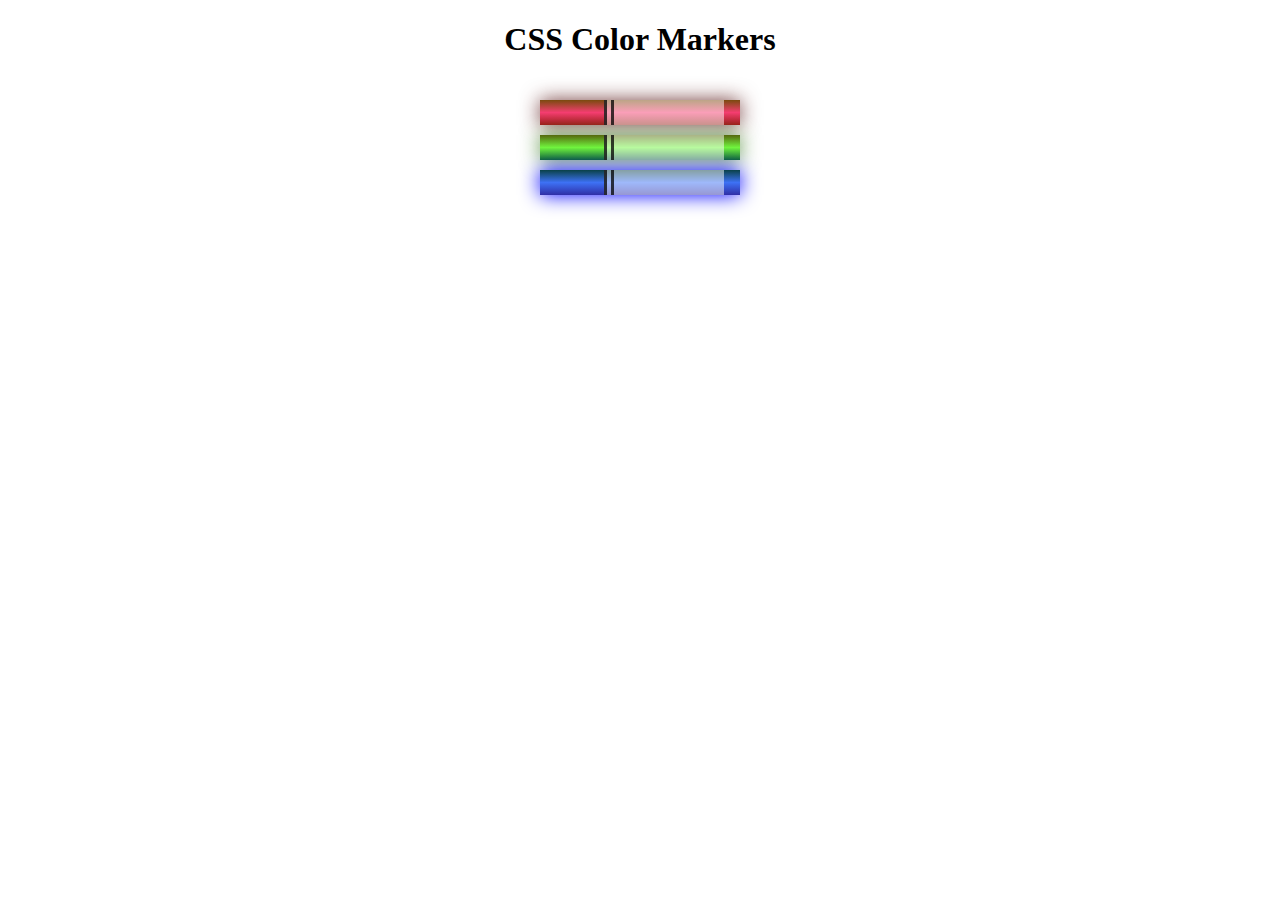
<file: Desktop/Projects/CSS Color Markers/index.html>
<!DOCTYPE html>
<html lang="en">
  <head>
    <meta charset="utf-8">
    <meta name="viewport" content="width=device-width, initial-scale=1.0">
    <title>Colored Markers</title>
    <link rel="stylesheet" href="styles.css">
  </head>
  <body>
    <h1>CSS Color Markers</h1>
    <div class="container">
      <div class="marker red">
        <div class="cap"></div>
        <div class="sleeve"></div>
      </div>
      <div class="marker green">
        <div class="cap"></div>
        <div class="sleeve"></div>
      </div>
      <div class="marker blue">
        <div class="cap"></div>
        <div class="sleeve"></div>
      </div>
    </div>
  </body>
</html>
</file>
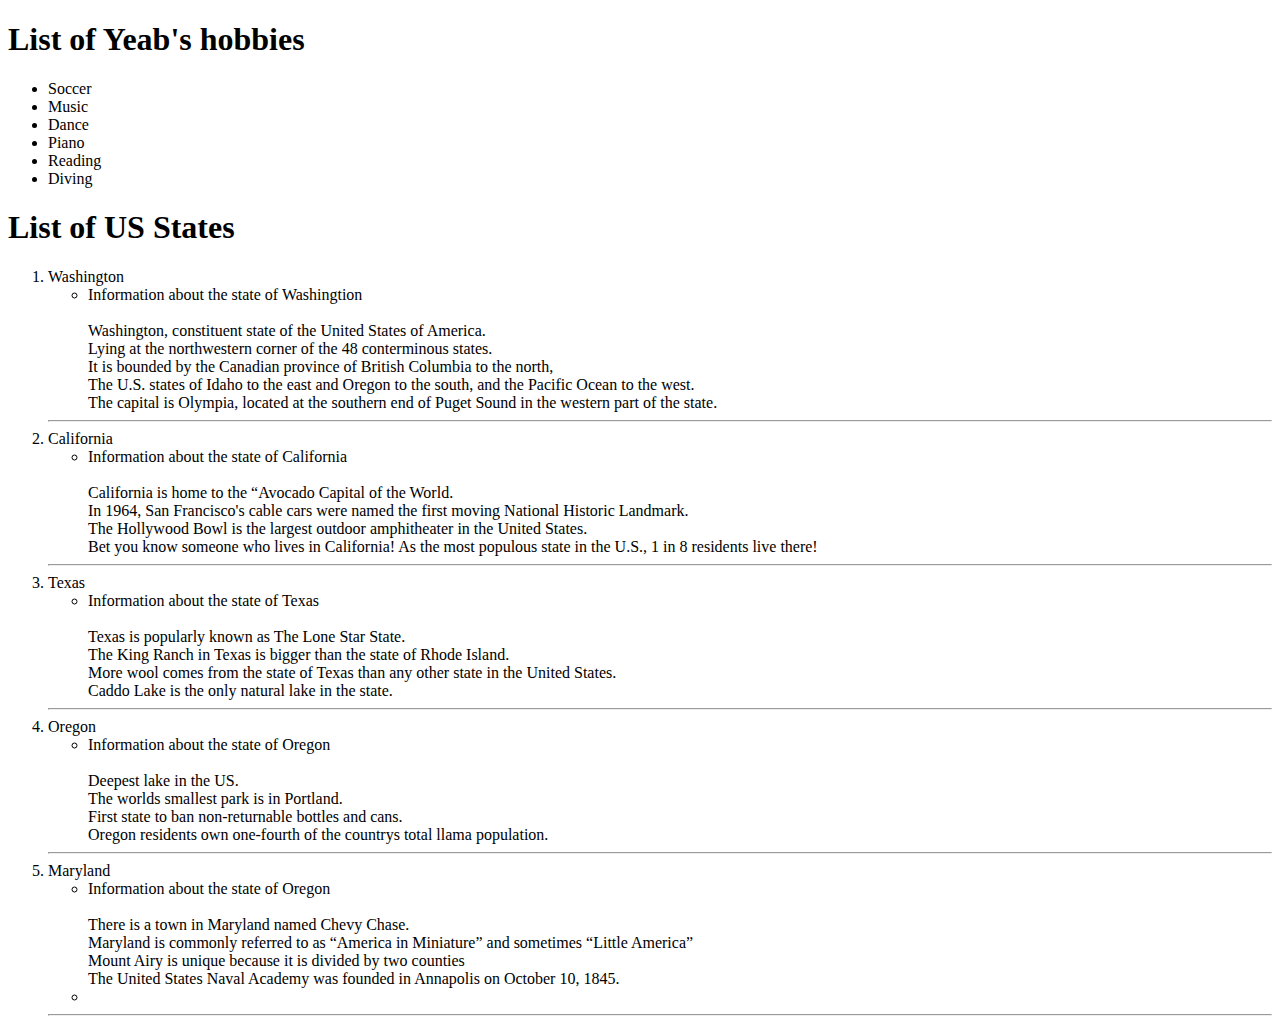
<file: Desktop/IT116QTest/listAnchor1.html>
<!DOCTYPE html>
<html lang="en">
<head>
    <meta charset="UTF-8">
    <meta http-equiv="X-UA-Compatible" content="IE=edge">
    <meta name="viewport" content="width=device-width, initial-scale=1.0">
    <title>ListYeab</title>
</head>
    <body>
        <section>
<!-- This is the largest header as it is in h1 -->
<!-- The h1 represents each section's heading -->
<!-- ul is crucial to list out unordered list -->
<!-- li is quite crucial as gives lists of items -->
<!-- The section element is very important when it comes to code readabilty -->
<!-- br is helpful to provide code breaks -->
<!-- hr is another essential element useful creating a paragraph-level thematic break -->
            <h1> List of Yeab's hobbies</h1>
                <ul>
                    <li> Soccer </li>        
                    <li> Music </li>
                    <li> Dance </li>
                    <li> Piano </li>
                    <li> Reading </li>
                    <li> Diving </li>
                </u1>
        </section>

<!--Nested list section-->
        <section> 
            <h1> List of US States </h1>
                <ol>
                    <li>Washington</li>
                        <ul> 
                            <li> Information about the state of Washingtion <br>
                                <br>
                                    Washington, constituent state of the United States of America. <br>
                                    Lying at the northwestern corner of the 48 conterminous states. <br>
                                    It is bounded by the Canadian province of British Columbia to the north, <br>
                                    The U.S. states of Idaho to the east and Oregon to the south, and the Pacific Ocean to the west. <br>
                                    The capital is Olympia, located at the southern end of Puget Sound in the western part of the state. </li> 
                        </ul>
                            <hr>
                    <li>California</li>
                        <ul> 
                            <li>Information about the state of California <br>
                                <br>
                                    California is home to the “Avocado Capital of the World. <br>
                                    In 1964, San Francisco's cable cars were named the first moving National Historic Landmark. <br>
                                    The Hollywood Bowl is the largest outdoor amphitheater in the United States. <br>
                                    Bet you know someone who lives in California! As the most populous state in the U.S., 1 in 8 residents live there! </li>
                        </ul>
                            <hr>
                    <li>Texas</li>
                        <ul>
                            <li> Information about the state of Texas <br>
                                <br>
                                    Texas is popularly known as The Lone Star State. <br>
                                    The King Ranch in Texas is bigger than the state of Rhode Island. <br>
                                    More wool comes from the state of Texas than any other state in the United States. <br>
                                    Caddo Lake is the only natural lake in the state. </li>
                        </ul>
                            <hr>
                            <li>Oregon</li>
                        <ul> 
                            <li>Information about the state of Oregon <br>
                                <br>
                                    Deepest lake in the US. <br>
                                    The worlds smallest park is in Portland. <br>
                                    First state to ban non-returnable bottles and cans. <br>
                                    Oregon residents own one-fourth of the countrys total llama population. </li>
                        </ul>
                            <hr>
                            <li>Maryland</li>
                        <ul>
                            <li>Information about the state of Oregon <br>
                                <br>
                                    There is a town in Maryland named Chevy Chase. <br>
                                    Maryland is commonly referred to as “America in Miniature” and sometimes “Little America” <br>
                                    Mount Airy is unique because it is divided by two counties <br>
                                    The United States Naval Academy was founded in Annapolis on October 10, 1845. <li>
                        </ul>
                            <hr>
                </ol>

        </section>
    </body>
</html>
</file>
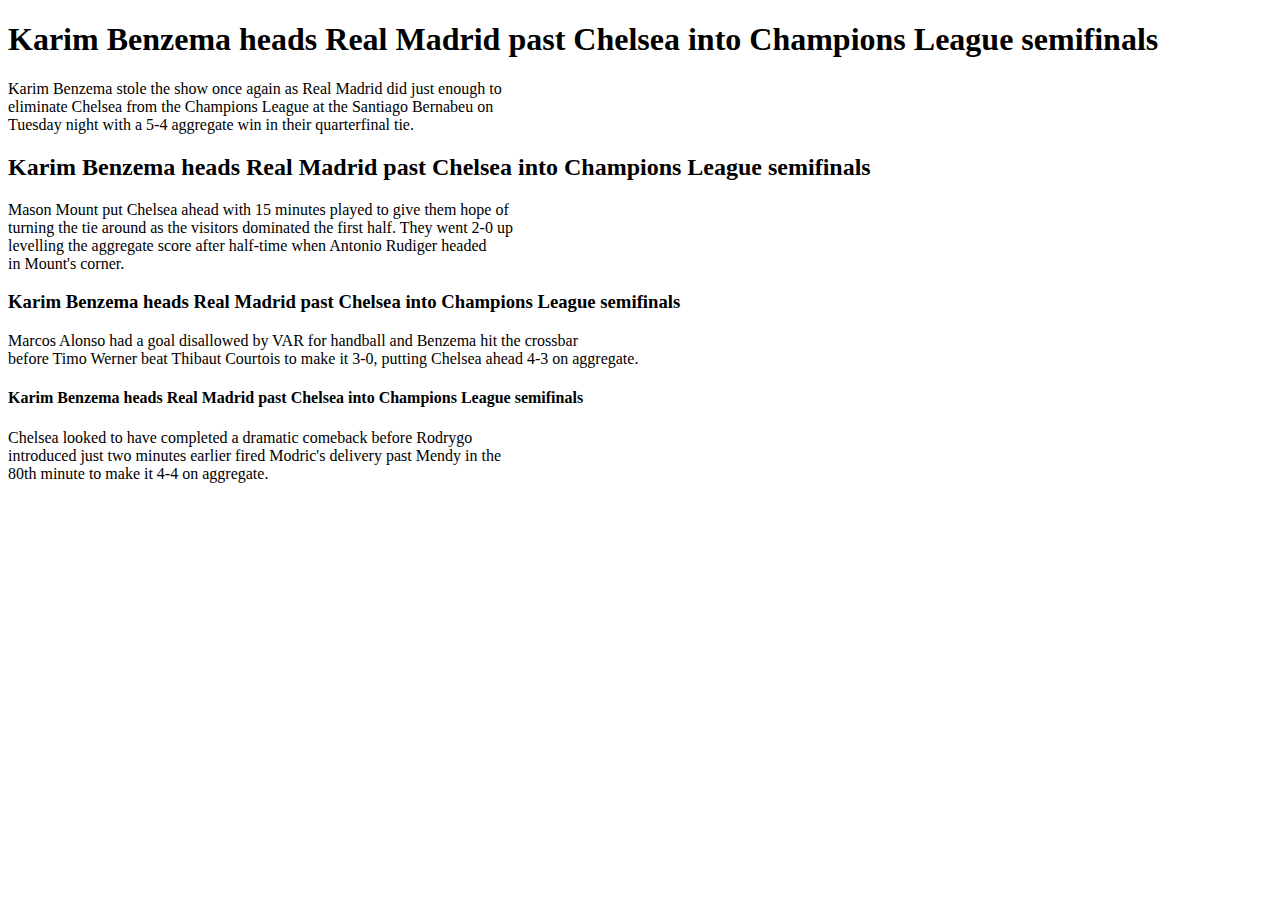
<file: Desktop/IT116QTest/Paragraphs.html>
<!DOCTYPE html>
<html lang="en">
<head>
    <meta charset="UTF-8">
    <meta http-equiv="X-UA-Compatible" content="IE=edge">
    <meta name="viewport" content="width=device-width, initial-scale=1.0">
    <title>Class 1</title>
</head>
<body>
    <!--This is the largest header of all as it is in h1-->
    <h1> Karim Benzema heads Real Madrid past Chelsea into Champions League semifinals </h1>
    
    <!--This is the first paragraph under the h1 header-->
    <p> Karim Benzema stole the show once again as Real Madrid did just enough to <br>
        eliminate Chelsea from the Champions League at the Santiago Bernabeu on <br>
        Tuesday night with a 5-4 aggregate win in their quarterfinal tie. </p>

        <!--This is a smaller header-->
    <h2> Karim Benzema heads Real Madrid past Chelsea into Champions League semifinals </h2>

    <!--This is the second paragraph under the h2 header-->
    <p> Mason Mount put Chelsea ahead with 15 minutes played to give them hope of <br>
        turning the tie around as the visitors dominated the first half. They went 2-0 up <br>
        levelling the aggregate score after half-time when Antonio Rudiger headed <br>
        in Mount's corner.</p>

        <!--This one is even more smaller header than the above two-->
    <h3> Karim Benzema heads Real Madrid past Chelsea into Champions League semifinals </h3>

        <!--This is the third paragraph under the h3 header-->
    <p> Marcos Alonso had a goal disallowed by VAR for handball and Benzema hit the crossbar <br>
        before Timo Werner beat Thibaut Courtois to make it 3-0, putting Chelsea ahead 4-3 on aggregate.</p>
        
        <!--This one is the smallest header of all-->
    <h4> Karim Benzema heads Real Madrid past Chelsea into Champions League semifinals </h4>

        <!--This is the 4th paragraph under the h4 header-->
    <p> Chelsea looked to have completed a dramatic comeback before Rodrygo <br>
        introduced just two minutes earlier fired Modric's delivery past Mendy in the <br>
        80th minute to make it 4-4 on aggregate.</p>
</body>
</html>
</file>
<file: Desktop/Projects/CSS Color Markers/styles.css>
h1 {
    text-align: center;
  }
  
  .container {
    background-color: rgb(255, 255, 255);
    padding: 10px 0;
  }
  
  .marker {
    width: 200px;
    height: 25px;
    margin: 10px auto;
  }
  
  .cap {
    width: 60px;
    height: 25px;
  }
  
  .sleeve {
    width: 110px;
    height: 25px;
    background-color: rgba(255, 255, 255, 0.5);
    border-left: 10px double rgba(0, 0, 0, 0.75);
  }
  
  .cap, .sleeve {
    display: inline-block;
  }
  
  .red {
    background: linear-gradient(rgb(122, 74, 14), rgb(245, 62, 113), rgb(162, 27, 27));
    box-shadow: 0 0 20px 0 rgba(83, 14, 14, 0.8);
  }
  
  .green {
    background: linear-gradient(#55680D, #71F53E, #116C31);
    box-shadow: 0 0 20px 0 #3B7E20CC;
  }

  .blue {
    background: linear-gradient(hsl(186, 76%, 16%), hsl(223, 90%, 60%), hsl(240, 56%, 42%));
    box-shadow: 0 0 20px 0 blue;
  }
</file>
